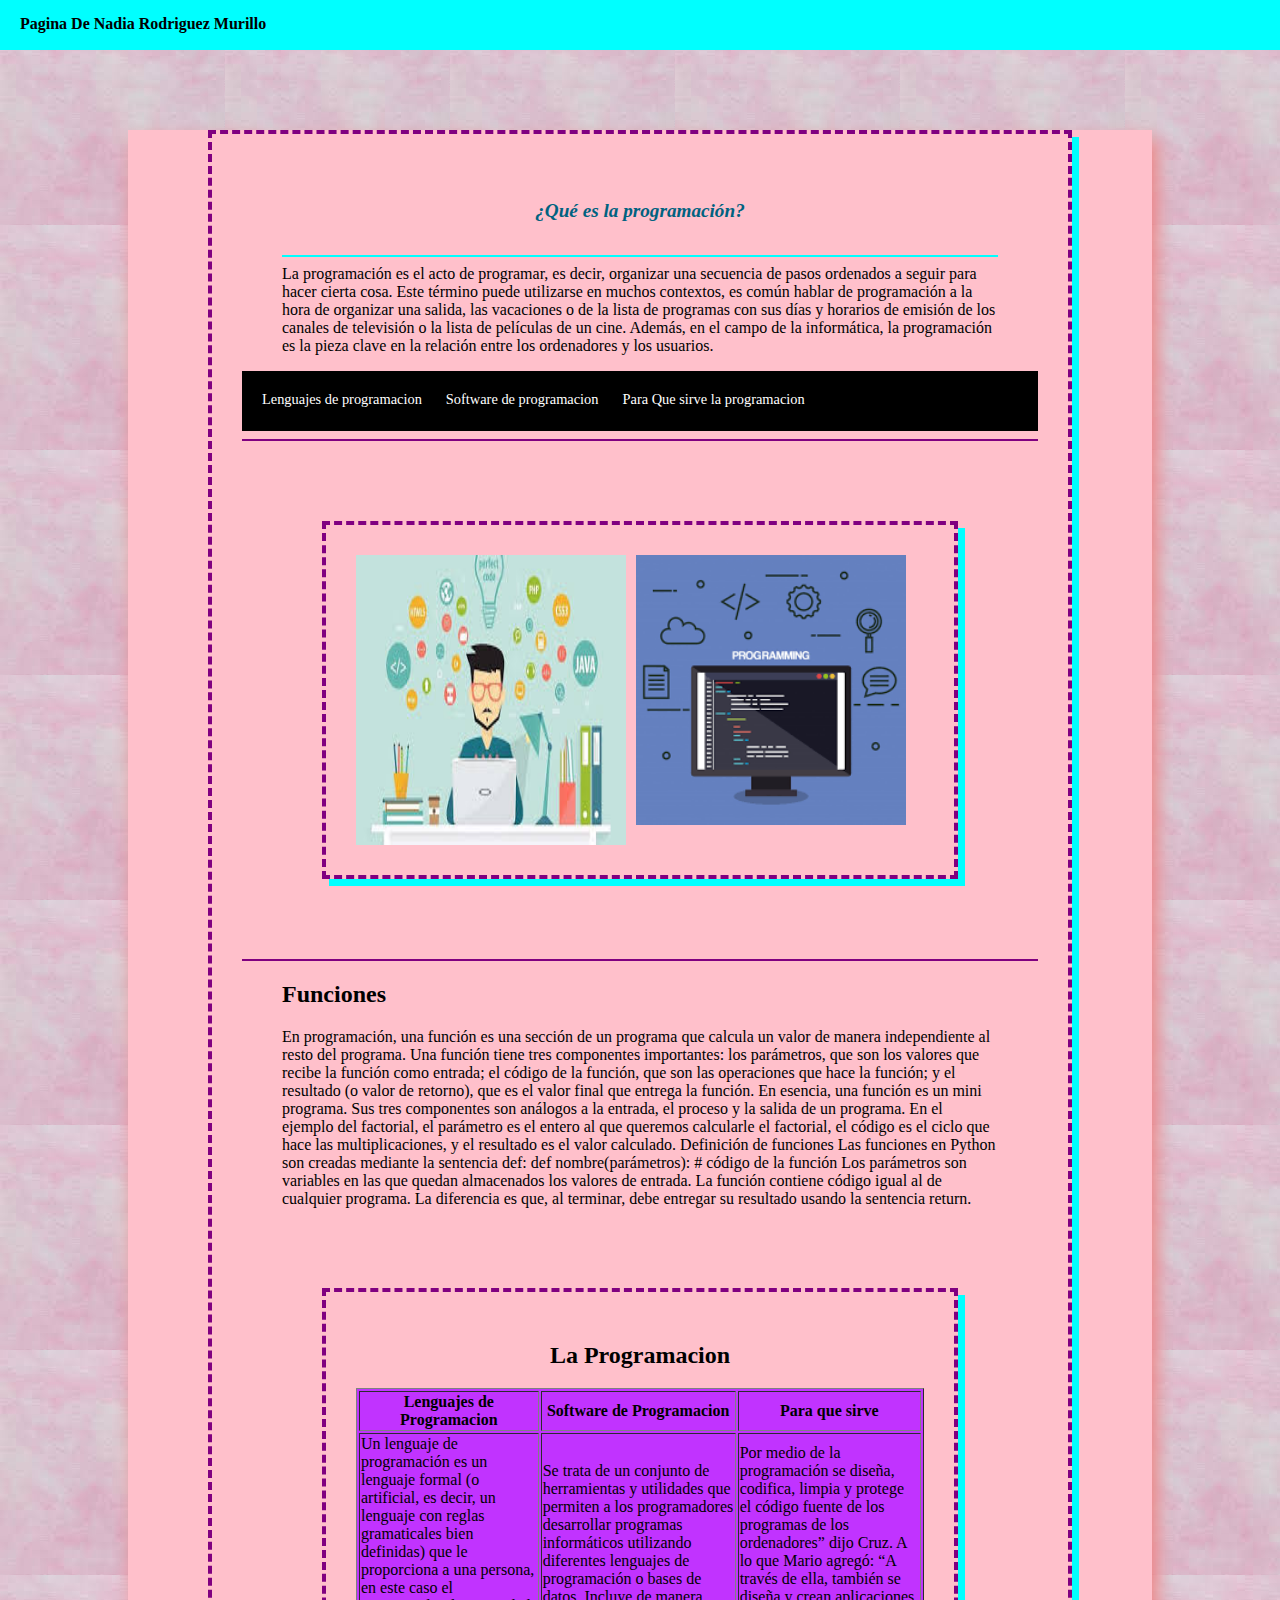
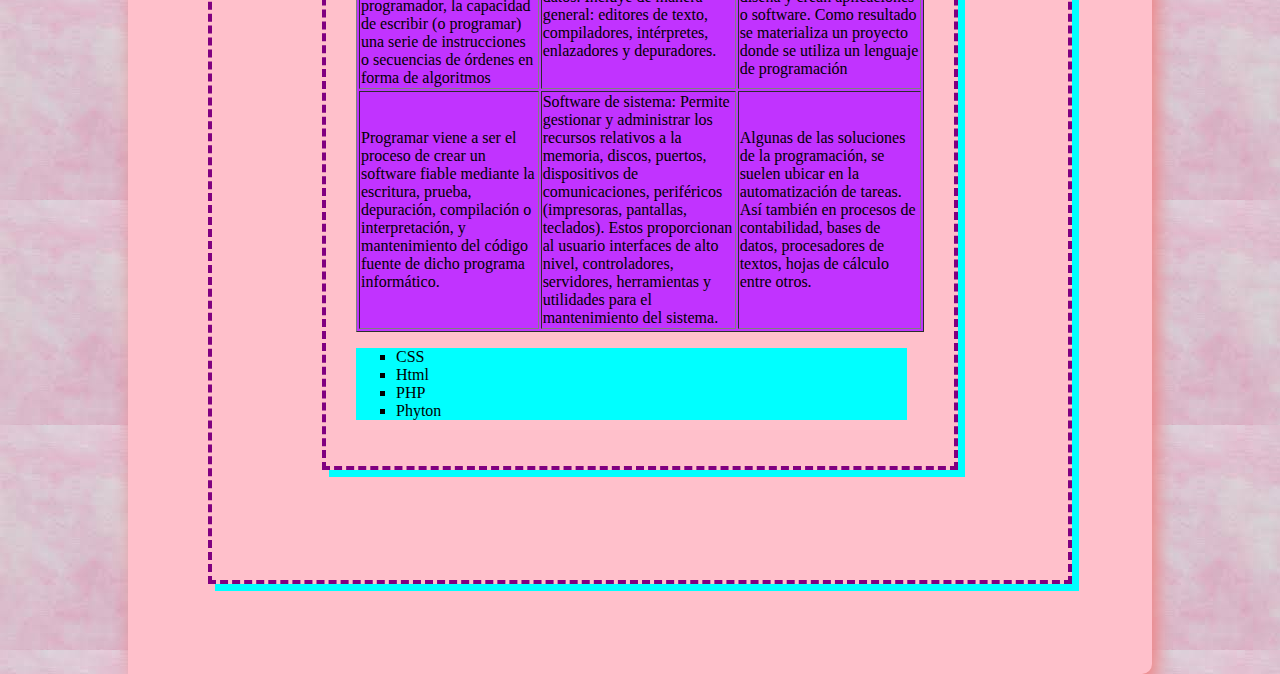
<file: index.html>
<!DOCTYPE html>
<html lang="en">
  <head>
    <meta charset="utf-8">
    <meta http-equiv="X-UA-Compatible" content="IE=edge">
    <meta name="viewport" content="width=device-width, initial-scale=1">

    <title>Mi primer sitio</title><!--etiqueta para poner titulo a nuestra pagina-->
    
    <link rel="stylesheet" typo="text/css" href="/style.css">
    
  </head>  
  <body>
    <header>
    <span>Pagina De Nadia Rodriguez Murillo</span>
    </header>
    <section>
<article>
  <div>
    
  <p><blockquote> <!--etiqueta para poner un parrafo-->
   <h1><!--encabezado-->
     ¿Qué es la programación?</h1><hr color="aqua">
La programación es el acto de programar, es decir, organizar una secuencia de pasos ordenados a seguir para hacer cierta cosa. Este término puede utilizarse en muchos contextos, es común hablar de programación a la hora de organizar una salida, las vacaciones o de la lista de programas con sus días y horarios de emisión de los canales de televisión o la lista de películas de un cine.

Además, en el campo de la informática, la programación es la pieza clave en la relación entre los ordenadores y los usuarios.
</blockquote> 
  </p>
   <nav>
     <!--etiqueta de enlaces-->
    <a href="https://concepto.de/lenguaje-de-programacion/" target="_blanck">Lenguajes de programacion</a> 
    <a href="https://velneo.es/software-de-programacion/#:~:text=Software%20de%20programaci%C3%B3n%3A%20Se%20trata,%2C%20int%C3%A9rpretes%2C%20enlazadores%20y%20depuradores." target="_self">Software de programacion</a>
   <a href="programacion.html" target="_self">Para Que sirve la programacion</a>
    
    </nav>
   <hr color="purple"> 
  <div class="contenedor-imagenes">
    <!--etiqueta de imagenes-->
    <img src="[data-uri]" width="270" height="290" title="programacion"><br>
    <a href="https://concepto.de/programacion/" target="_blanck"><img src="[data-uri]" width="270" heigth="280" title="programacion html"> </a><br>
  </div>
    <hr color="purple">
   
    <p>
<blockquote>
  
         <h2>
        Funciones</h2>
En programación, una función es una sección de un programa que calcula un valor de manera independiente al resto del programa.

Una función tiene tres componentes importantes:

los parámetros, que son los valores que recibe la función como entrada;
el código de la función, que son las operaciones que hace la función; y
el resultado (o valor de retorno), que es el valor final que entrega la función.
En esencia, una función es un mini programa. Sus tres componentes son análogos a la entrada, el proceso y la salida de un programa.

En el ejemplo del factorial, el parámetro es el entero al que queremos calcularle el factorial, el código es el ciclo que hace las multiplicaciones, y el resultado es el valor calculado.

Definición de funciones
Las funciones en Python son creadas mediante la sentencia def:

def nombre(parámetros):
    # código de la función
Los parámetros son variables en las que quedan almacenados los valores de entrada.

La función contiene código igual al de cualquier programa. La diferencia es que, al terminar, debe entregar su resultado usando la sentencia return.
    </blockquote> </p>
    
      <div class="estilo1">
        <!--etiqueta ´para poner una tabla-->
      <table border="1">
        <caption><h2>
          La Programacion</h2></caption>
        <tr><!--etiqueta de fila-->
        <th>Lenguajes de Programacion</th>
          <th>Software de Programacion</th>
          <th>Para que sirve</th>
        </tr>
        <tr>
          <!--etiqueta de columna-->
        <td>Un lenguaje de programación es un lenguaje formal (o artificial, es decir, un lenguaje con reglas gramaticales bien definidas) que le proporciona a una persona, en este caso el programador, la capacidad de escribir (o programar) una serie de instrucciones o secuencias de órdenes en forma de algoritmos </td>
        <td> Se trata de un conjunto de herramientas y utilidades que permiten a los programadores desarrollar programas informáticos utilizando diferentes lenguajes de programación o bases de datos. Incluye de manera general: editores de texto, compiladores, intérpretes, enlazadores y depuradores.</td>
        <td>Por medio de la programación se diseña, codifica, limpia y protege el código fuente de los programas de los ordenadores” dijo Cruz. A lo que Mario agregó: “A través de ella, también se diseña y crean aplicaciones o software. Como resultado se materializa un proyecto donde se utiliza un lenguaje de programación</td>
        </tr>
        <tr>
        <td>Programar viene a ser el proceso de crear un software fiable mediante la escritura, prueba, depuración, compilación o interpretación, y mantenimiento del código fuente de dicho programa informático.</td>
        <td>Software de sistema: Permite gestionar y administrar los recursos relativos a la memoria, discos, puertos, dispositivos de comunicaciones, periféricos (impresoras, pantallas, teclados). Estos proporcionan al usuario interfaces de alto nivel, controladores, servidores, herramientas y utilidades para el mantenimiento del sistema.</td>
        <td>Algunas de las soluciones de la programación, se suelen ubicar en la automatización de tareas. Así también en procesos de contabilidad, bases de datos, procesadores de textos, hojas de cálculo entre otros.</td>
        </tr>
      </table>
      
        <!--lista ordenada-->
      <ol id="estilo">
        <li>CSS</li>
        <li>Html</li>
        <li>PHP</li>
        <li>Phyton</li>
      </ol>
      </div>
      </div>
</article>
  </section>
  </body>
</html>
</file>
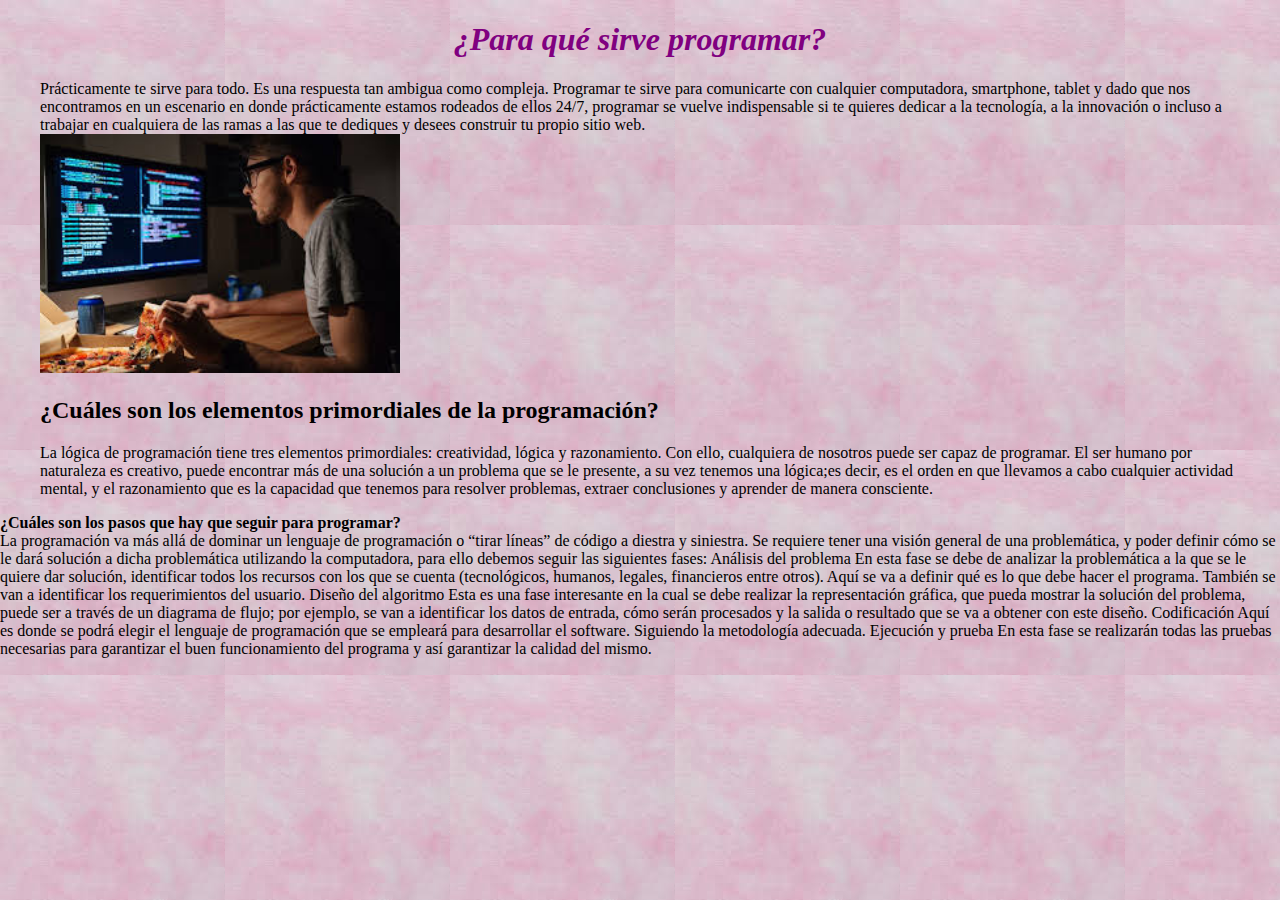
<file: programacion.html>
<!DOCTYPE html>
<html lang="en">
  <head>
    <meta charset="utf-8">
    <meta http-equiv="X-UA-Compatible" content="IE=edge">
    <meta name="viewport" content="width=device-width, initial-scale=1">

    <title>Para que sirve programar</title>
    <link rel="stylesheet" typo="text/css" href="/style.css">
     </head>  
  <body>
    <p>
    <blockquote>
      <h1>
        ¿Para qué sirve programar?</h1>
Prácticamente te sirve para todo. Es una respuesta tan ambigua como compleja. Programar te sirve para comunicarte con cualquier computadora, smartphone, tablet y dado que nos encontramos en un escenario en donde prácticamente estamos rodeados de ellos 24/7, programar se vuelve indispensable si te quieres dedicar a la tecnología, a la innovación o incluso a trabajar en cualquiera de las ramas a las que te dediques y desees construir tu propio sitio web. 
      
    <br><img src="[data-uri]" width="360" heigth="340">
  
    <h2>
      ¿Cuáles son los elementos primordiales de la programación?</h2>
      La lógica de programación tiene tres elementos primordiales: creatividad, lógica y razonamiento. Con ello, cualquiera de nosotros puede ser capaz de programar. El ser humano por naturaleza es creativo, puede encontrar más de una solución a un problema que se le presente, a su vez tenemos una lógica;es decir, es el orden en que llevamos a cabo cualquier actividad mental, y el razonamiento que es la capacidad que tenemos para resolver problemas, extraer conclusiones y aprender de manera consciente.</blockquote>

    <p><b>¿Cuáles son los pasos que hay que seguir para programar?</b><br>
La programación va más allá de dominar un lenguaje de programación o “tirar líneas” de código a diestra y siniestra. Se requiere tener una visión general de una problemática, y poder definir cómo se le dará solución a dicha problemática utilizando la computadora, para ello debemos seguir las siguientes fases:

Análisis del problema
En esta fase se debe de analizar la problemática a la que se le quiere dar solución, identificar todos los recursos con los que se cuenta (tecnológicos, humanos, legales, financieros entre otros). Aquí se va a definir qué es lo que debe hacer el programa. También se van a identificar los requerimientos del usuario.

Diseño del algoritmo
Esta es una fase interesante en la cual se debe realizar la representación gráfica, que pueda mostrar la solución del problema, puede ser a través de un diagrama de flujo; por ejemplo, se van a identificar los datos de entrada, cómo serán procesados y la salida o resultado que se va a obtener con este diseño.

Codificación
Aquí es donde se podrá elegir el lenguaje de programación que se empleará para desarrollar el software. Siguiendo la metodología adecuada.

Ejecución y prueba
En esta fase se realizarán todas las pruebas necesarias para garantizar el buen funcionamiento del programa y así garantizar la calidad del mismo.
    </p>
    </p> 
 
  </body>
</html>
</file>
<file: style.css>
*{
  color:black;
  font-family:times new roman, times, serif;
  }
body {
 background-image:url("[data-uri]");
 margin:0%;
  padding:0%;
  fon-size:1.3em;
}
header{
width:130%;
  height:50px;
  background:aqua;
  color:black;
}
header span{
  display:block;
  padding: 15px 0 0 20px;
  font-weight: 600;
  
}
nav{
  width: 100%;
  height:60px;
  background:black;
}

nav a{
  
font-size: 0.9em;
  height:40px;
  font-family:times new roman, times, serif;
  display: inline-block;
  padding: 20px 0 0 20px;
  text-decoration:none;
  color: white;
}
nav a:hover{
background: black;
  color:darkcyan

}

section{
width:80%;
  margin:auto;
  height:auto;
  color:black;
  background:pink;
  padding-bottom: 10px;
  border-radius: 0 0 10px 0;
  box-shadow: 5px 10px 18px lightcoral;
}

section h1{
font-size: 1.2em;
  font-family: Georgia,times new roman, times, serif;
  font-weight:bold;
  padding:20px;
  border-botom: 1px solid lightgrey;
  color: rgb(0, 98, 128);
}
  
h1 {
  font-style: italic;
  color:purple;
  text-align:center;

}
#lenguaje{
  background-color:purple;
  list-style:square;
  padding:25;
  width:100%;
  position:sticky;
  top:0px;
    
  }
.contenedor-imagenes {
  display: flex;
}

.contenedor-imagenes img:first-child {
  margin-right: 10px;
}
table{
  background:#C133FF;
  
  }

div{
  border:4px dashed purple;
  border radius:15px;
  box-shadow: 7px 7px aqua;
  padding:30px;
  margin:80px;
 }

#estilo{
  background-color:aqua;
  list-style:square;
  padding:25;
  width:90%;
  position:sticky;
  top:0px;
  }
</file>
